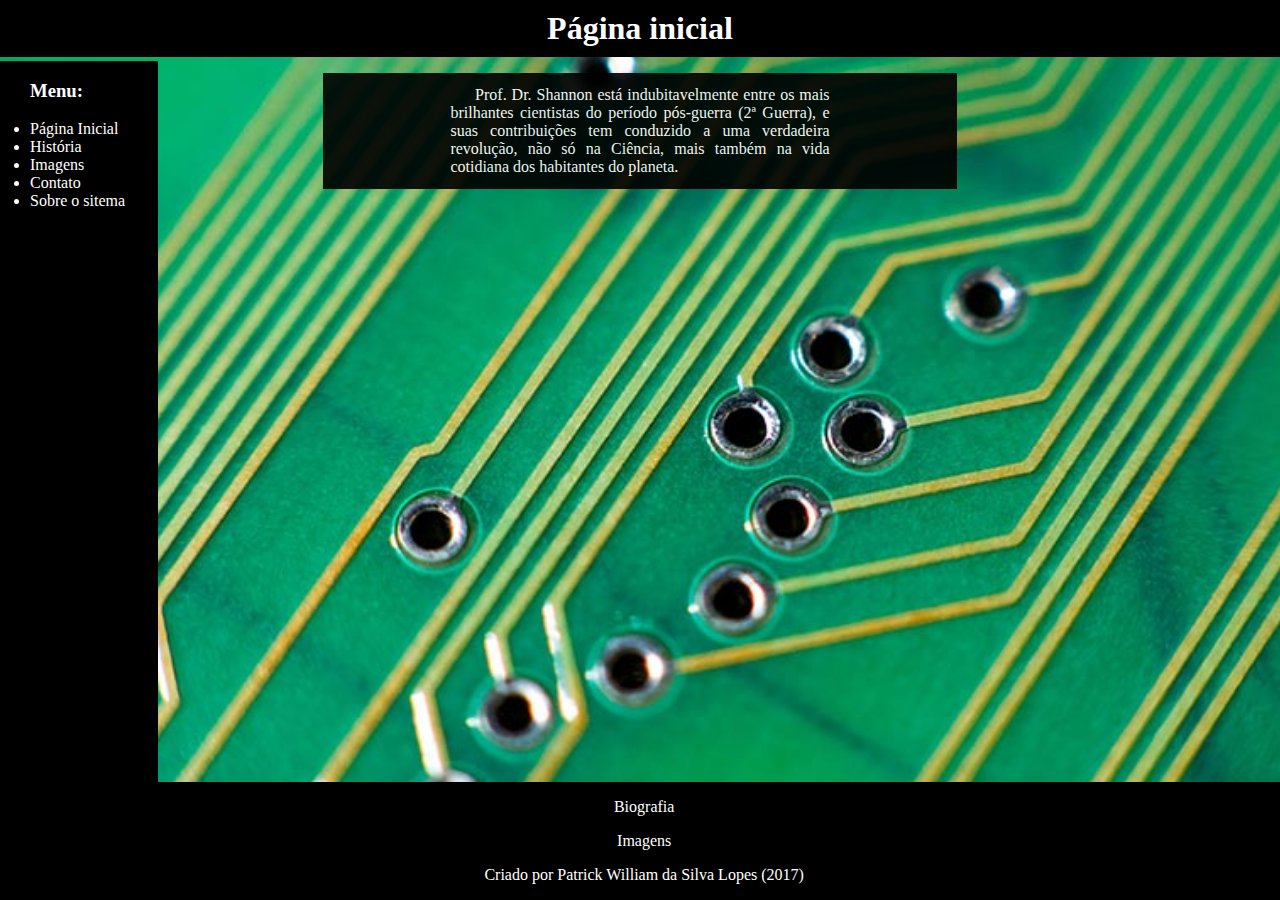
<file: index.html>
<html>
	<head>
		<meta charset="UTF-8"/>
		<title>Página inicial</title>
		<link rel="stylesheet" type="text/css" href="Nao sei.css">
	</head>
	<body>
		<ul id=menu>
			<h3> Menu: </h3>
			<li> <a href="index.html">Página Inicial</a>
			<li> <a href="Historia.html">História</a>
			<li> <a href="Fotos.html">Imagens</a>
			<li> <a href="Form.html">Contato</a>
			<li> <a href="Sistema.html">Sobre o sitema</a>
		</ul>
		<th><h1 class="estrutura1"> Página inicial </h1></th>
		<div id=geral>
		<p class=texto>&nbsp&nbsp&nbsp&nbsp Prof. Dr. Shannon está indubitavelmente entre os mais brilhantes cientistas do período pós-guerra (2ª Guerra), e suas contribuições tem conduzido a uma verdadeira revolução, não só na Ciência, mais também na vida cotidiana dos habitantes do planeta.</p>
		</div>
		<div class="info">
			<p><a href=" http://www2.ee.ufpe.br/codec/ClaudeElwoodShannon.html ">Biografia</a></p>
			<p><a href=" https://www.google.com.br/search?hl=pt-BR&tbm=isch&source=hp&biw=1366&bih=675&ei=VbQnWtrSFMuYwgS_hoywBA&q=Claude+Elwood+Shannon&oq=Claude+Elwood+Shannon&gs_l=img.3..0j0i24k1.5798.5798.0.6696.3.3.0.0.0.0.278.278.2-1.1.0....0...1ac.1.64.img..2.1.277.0...0.Zl6BKn3dY_g ">Imagens</a></p>
			<p>Criado por Patrick William da Silva Lopes (2017)</p>
		</div>
	</body>
</html>
</file>
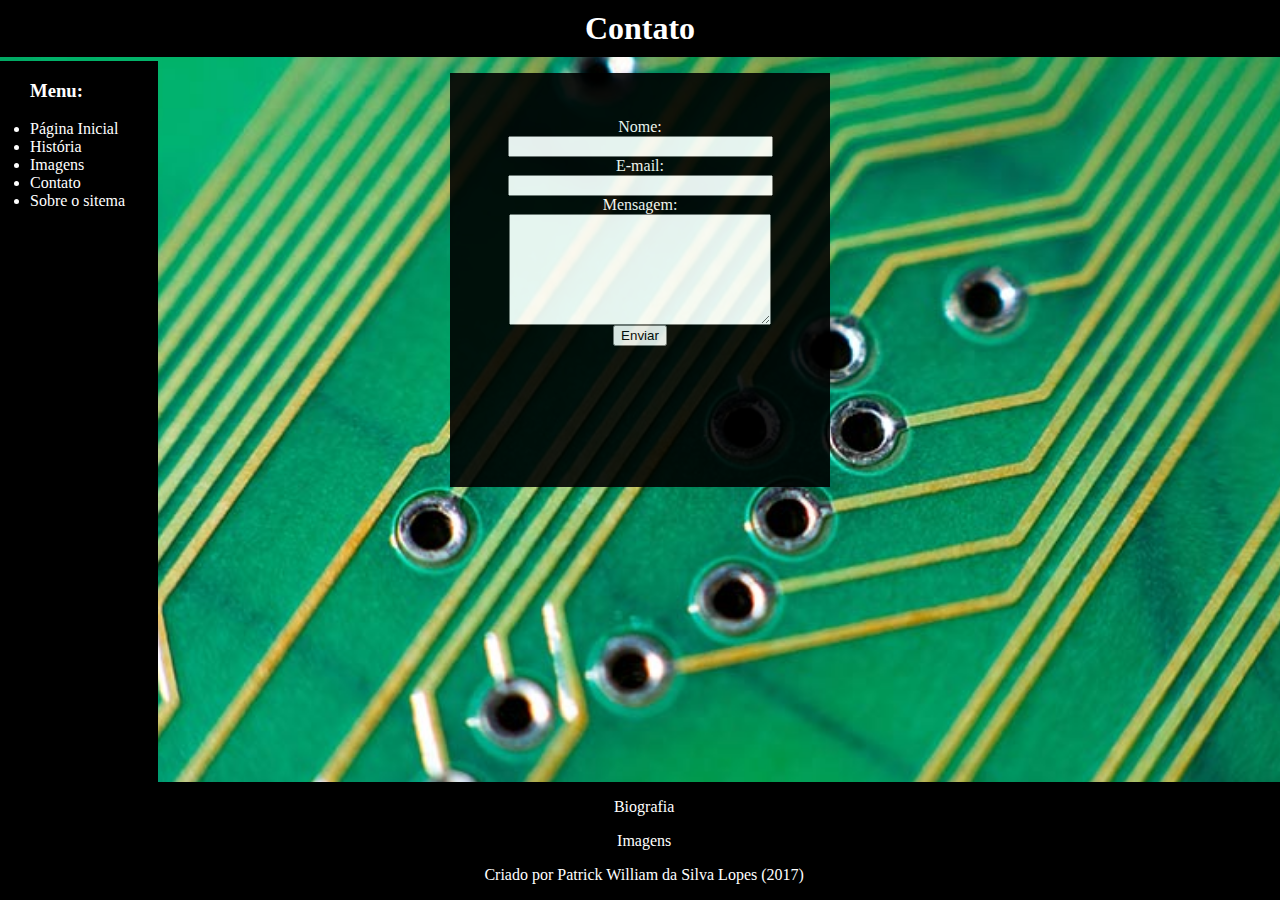
<file: Form.html>
<html>
	<head>
		<meta charset="UTF-8"/>
		<title>Contato</title>
		<link rel="stylesheet" type="text/css" href="Nunca nem vi.css">
		<script src="..\JS\js.js"></script>
	</head>
	<body>
		<ul id=menu>
			<h3> Menu: </h3>
			<li> <a href="index.html">Página Inicial</a>
			<li> <a href="Historia.html">História</a>
			<li> <a href="Fotos.html">Imagens</a>
			<li> <a href="Form.html">Contato</a>
			<li> <a href="Sistema.html">Sobre o sitema</a>
		</ul>
		<th><h1 class="estrutura1"> Contato	</h1></th>
		
		<div id=js>
				<center><h1>Contato</h1></center>
				<center>
				<form action="#" method="POST">
					<div class="row">
						<label for="name">Nome:</label><br>
						<input class="input" name="name" type="text" size="30"/><br>
					</div>
					<div class="row">
						<label for="email">E-mail:</label><br>
						<input class="input" name="email" type="text" size="30"/><br>
					</div>
					<div class="row">
						<label for="message">Mensagem:</label><br/>
						<textarea class="input" name="message" rows="7" cols="30"></textarea><br>
					</div>
					<input type="submit" value="Enviar" onclick="Alert()"/>
				</form>						
				</center>
			</div>
		
		<div class="info">
			<p><a href=" http://www2.ee.ufpe.br/codec/ClaudeElwoodShannon.html ">Biografia</a></p>
			<p><a href=" https://www.google.com.br/search?hl=pt-BR&tbm=isch&source=hp&biw=1366&bih=675&ei=VbQnWtrSFMuYwgS_hoywBA&q=Claude+Elwood+Shannon&oq=Claude+Elwood+Shannon&gs_l=img.3..0j0i24k1.5798.5798.0.6696.3.3.0.0.0.0.278.278.2-1.1.0....0...1ac.1.64.img..2.1.277.0...0.Zl6BKn3dY_g ">Imagens</a></p>
			<p>Criado por Patrick William da Silva Lopes (2017)</p>
		</div>
	</body>
</html>
</file>
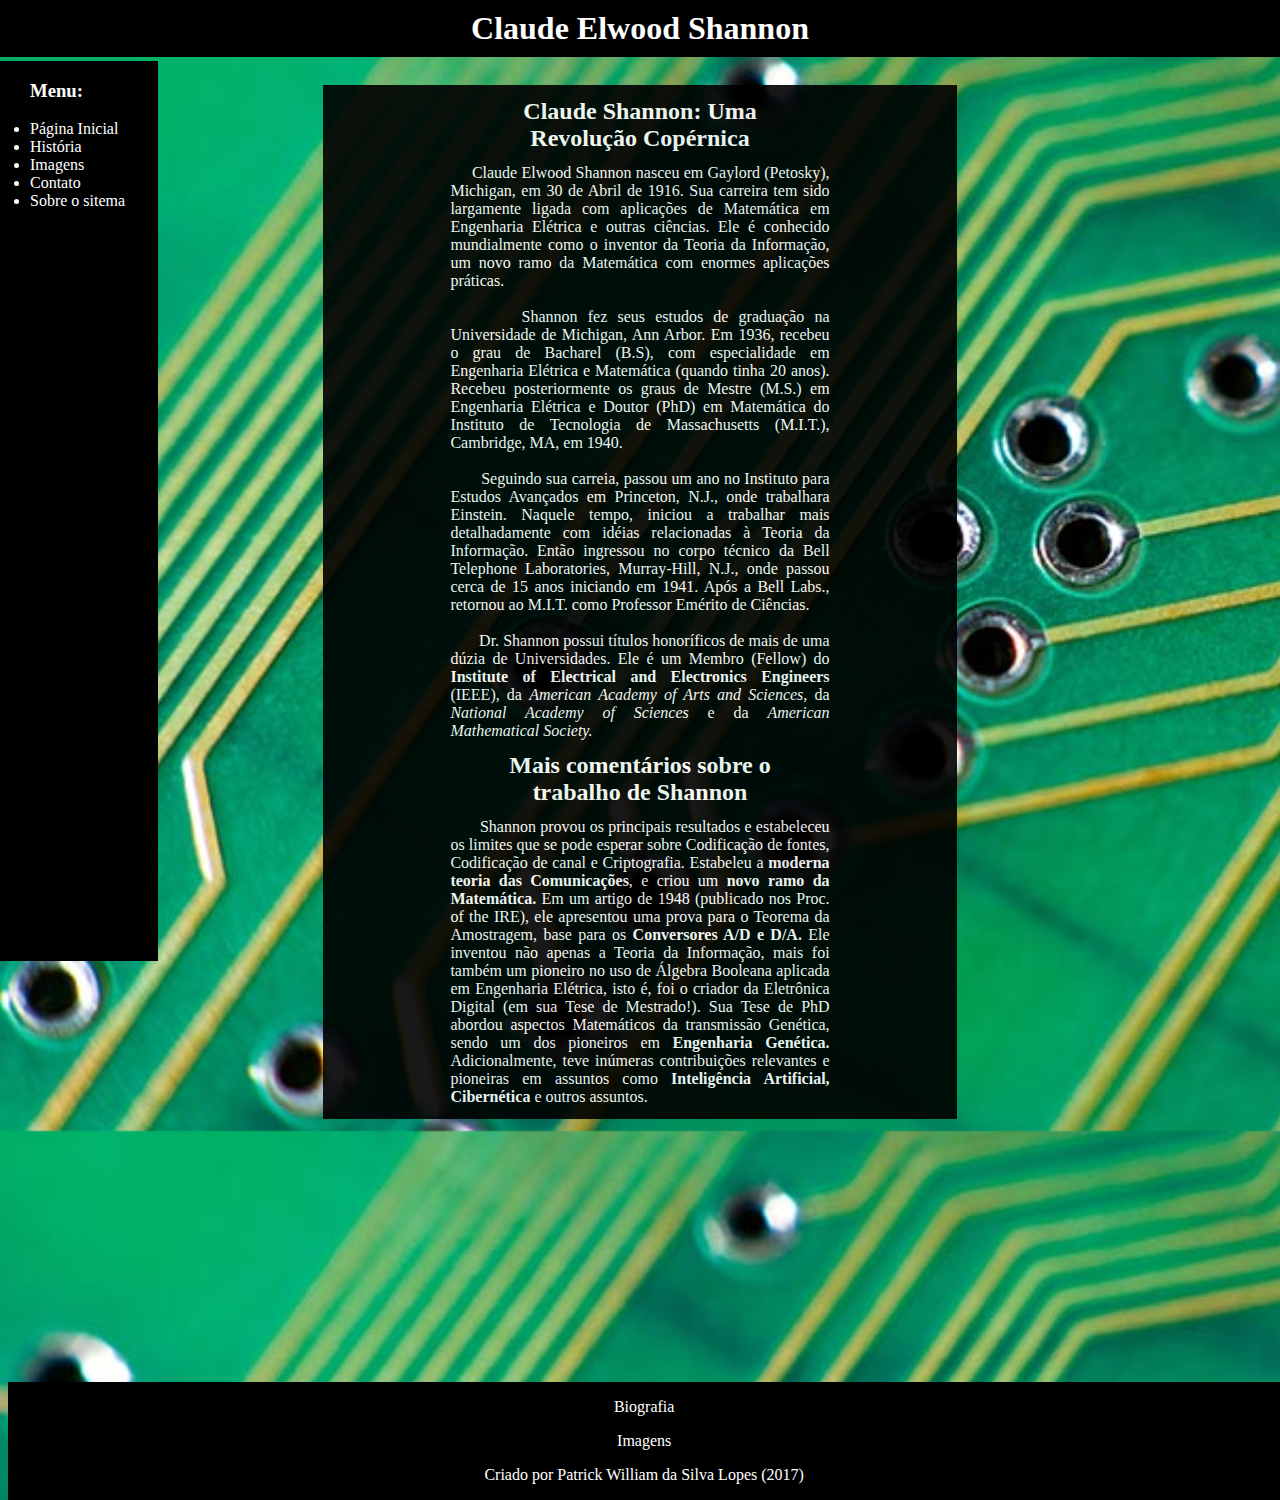
<file: Historia.html>
<html>
	<head>
		<meta charset="UTF-8"/>
		<title>História</title>
		<link rel="stylesheet" type="text/css" href="eita.css">
	</head>
	<body>		
		<ul id=menu>
			<h3> Menu: </h3>
			<li> <a href="index.html">Página Inicial</a>
			<li> <a href="Historia.html">História</a>
			<li> <a href="Fotos.html">Imagens</a>
			<li> <a href="Form.html">Contato</a>
			<li> <a href="Sistema.html">Sobre o sitema</a>
		</ul>
		<th><h1 class="estrutura1"> Claude Elwood Shannon </h1></th>
		<div id=geral>
				<h2 class="estrutura2"> Claude Shannon: Uma Revolução Copérnica </h2>
				<p class=texto> &nbsp&nbsp&nbsp&nbsp Claude Elwood Shannon nasceu em Gaylord (Petosky), Michigan, em 30 de Abril de 1916. Sua carreira tem sido largamente ligada com aplicações de Matemática em Engenharia Elétrica e outras ciências. Ele é conhecido mundialmente como o inventor da Teoria da Informação, um novo ramo da Matemática com enormes aplicações práticas.<br><br>
				&nbsp&nbsp&nbsp&nbsp&nbsp&nbsp Shannon fez seus estudos de graduação na Universidade de Michigan, Ann Arbor. Em 1936, recebeu o grau de Bacharel (B.S), com especialidade em Engenharia Elétrica e Matemática (quando tinha 20 anos). Recebeu posteriormente os graus de Mestre (M.S.) em Engenharia Elétrica e Doutor (PhD) em Matemática do Instituto de Tecnologia de Massachusetts (M.I.T.), Cambridge, MA, em 1940.<br><br>
				&nbsp&nbsp&nbsp&nbsp&nbsp&nbsp Seguindo sua carreia, passou um ano no Instituto para Estudos Avançados em Princeton, N.J., onde trabalhara Einstein. Naquele tempo, iniciou a trabalhar mais detalhadamente com idéias relacionadas à Teoria da Informação. Então ingressou no corpo técnico da Bell Telephone Laboratories, Murray-Hill, N.J., onde passou cerca de 15 anos iniciando em 1941. Após a Bell Labs., retornou ao M.I.T. como Professor Emérito de Ciências.<br><br>
				&nbsp&nbsp&nbsp&nbsp&nbsp&nbsp Dr. Shannon possui títulos honoríficos de mais de uma dúzia de Universidades. Ele é um Membro (Fellow) do <b>Institute of Electrical and Electronics Engineers</b> (IEEE), da <i>American Academy of Arts and Sciences,</i> da<i> National Academy of Sciences</i> e da <i>American Mathematical Society.</i></p>

				<h2 class="estrutura2"> Mais comentários sobre o trabalho de Shannon </h2>
				<p class=texto>
				&nbsp&nbsp&nbsp&nbsp&nbsp&nbsp Shannon provou os principais resultados e estabeleceu os limites que se pode esperar sobre Codificação de fontes, Codificação de canal e Criptografia. Estabeleu a <b>moderna teoria das Comunicações</b>, e criou um <b>novo ramo da Matemática.</b> Em um artigo de 1948 (publicado nos Proc. of the IRE), ele apresentou uma prova para o Teorema da Amostragem, base para os <b>Conversores A/D e D/A.</b> Ele inventou não apenas a Teoria da Informação, mais foi também um pioneiro no uso de Álgebra Booleana aplicada em Engenharia Elétrica, isto é, foi o criador da Eletrônica Digital (em sua Tese de Mestrado!). Sua Tese de PhD abordou aspectos Matemáticos da transmissão Genética, sendo um dos pioneiros em <b>Engenharia Genética. </b>Adicionalmente, teve inúmeras contribuições relevantes e pioneiras em assuntos como <b>Inteligência Artificial, Cibernética</b> e outros assuntos.</p>
		</div>
		<div class="info">
				<p><a href=" http://www2.ee.ufpe.br/codec/ClaudeElwoodShannon.html ">Biografia</a></p>
				<p><a href=" https://www.google.com.br/search?hl=pt-BR&tbm=isch&source=hp&biw=1366&bih=675&ei=VbQnWtrSFMuYwgS_hoywBA&q=Claude+Elwood+Shannon&oq=Claude+Elwood+Shannon&gs_l=img.3..0j0i24k1.5798.5798.0.6696.3.3.0.0.0.0.278.278.2-1.1.0....0...1ac.1.64.img..2.1.277.0...0.Zl6BKn3dY_g ">Imagens</a></p>
				<p>Criado por Patrick William da Silva Lopes (2017)</p>
		</div>
	</body>
</html>
</file>
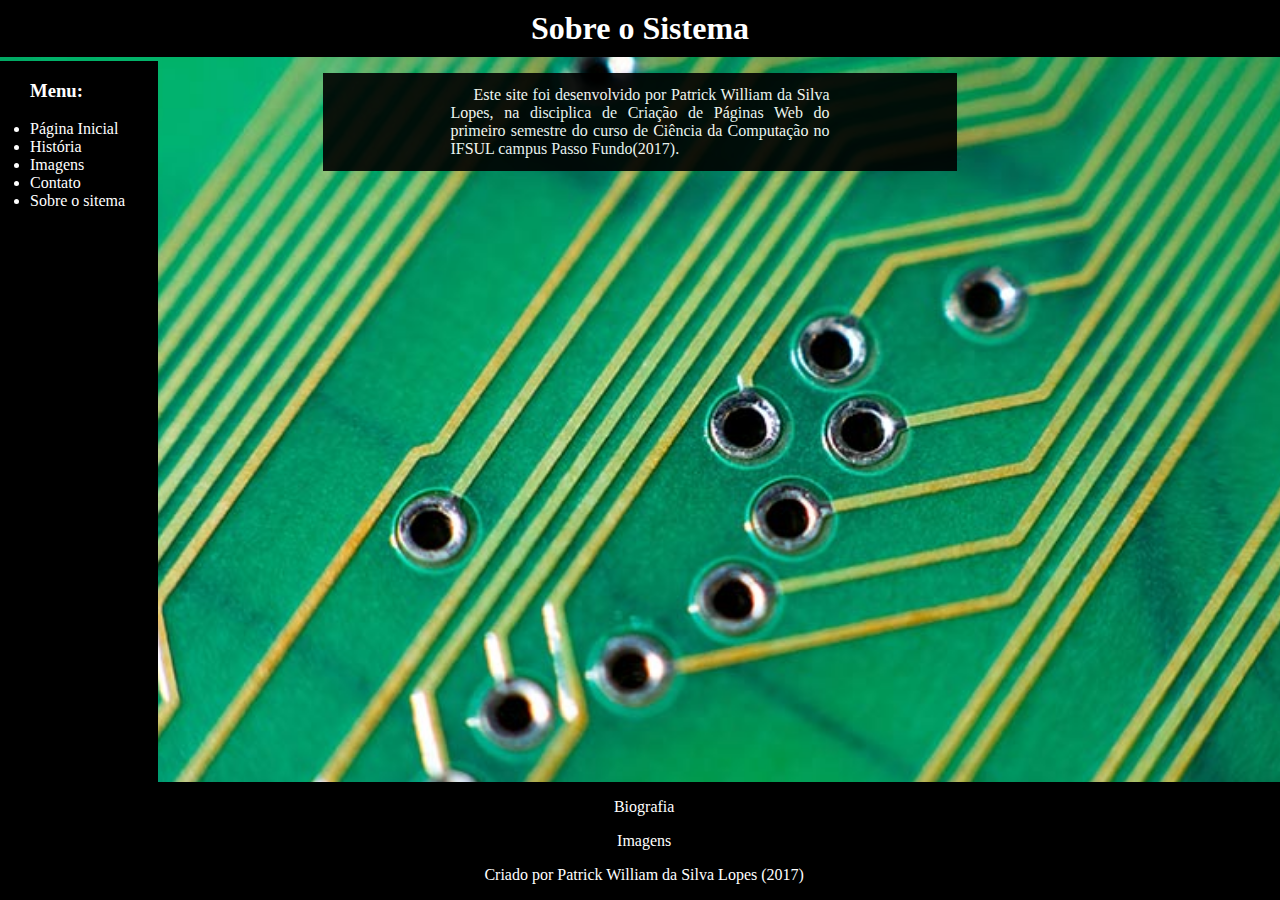
<file: Sistema.html>
<html>
	<head>
		<meta charset="UTF-8"/>
		<title>Sobre o Sistema</title>
		<link rel="stylesheet" type="text/css" href="Sistema.css">
	</head>
	<body>
		<ul id=menu>
			<h3> Menu: </h3>
			<li> <a href="index.html">Página Inicial</a>
			<li> <a href="Historia.html">História</a>
			<li> <a href="Fotos.html">Imagens</a>
			<li> <a href="Form.html">Contato</a>
			<li> <a href="Sistema.html">Sobre o sitema</a>
		</ul>
		<th><h1 class="estrutura1"> Sobre o Sistema </h1></th>
		<div id=geral>
		<p class=texto> &nbsp&nbsp&nbsp&nbsp Este site foi desenvolvido por Patrick William da Silva Lopes, na disciplica de Criação de Páginas Web do primeiro semestre do curso de Ciência da Computação no IFSUL campus Passo Fundo(2017). </p>
		</div>
		<div class="info">
			<p><a href=" http://www2.ee.ufpe.br/codec/ClaudeElwoodShannon.html ">Biografia</a></p>
			<p><a href=" https://www.google.com.br/search?hl=pt-BR&tbm=isch&source=hp&biw=1366&bih=675&ei=VbQnWtrSFMuYwgS_hoywBA&q=Claude+Elwood+Shannon&oq=Claude+Elwood+Shannon&gs_l=img.3..0j0i24k1.5798.5798.0.6696.3.3.0.0.0.0.278.278.2-1.1.0....0...1ac.1.64.img..2.1.277.0...0.Zl6BKn3dY_g ">Imagens</a></p>
			<p>Criado por Patrick William da Silva Lopes (2017)</p>
		</div>
	</body>
</html>
</file>
<file: Nao sei.css>
body{
	background-image: url("../Midias/Circuito.jpg");
	background-size: cover;
	padding-top: 65px;
}

#menu {
	position: fixed;
	left: -10;
	top: 5%;
	width: 8em;
	height: 100%;
	color: white;
	background-color: black;
}

h1{
	text-align: center;
	padding-top: 10px;
	padding-bottom: 10px;
	position: fixed;
	top: 0;
	right: 0;
	left: 0;
	margin: 0;
}

.texto {
	text-align: justify;
	background-color: black;
	width: 50%;
	margin: 12 auto;
	width:60%;
}
	
.estrutura1{
	color: white;
	background-color: black;
	width:99,99%;
	z-index:1;
}

#geral{
	color: white;
	background-color: black;
	width: 50%;
	border: solid 1px;
	border-color: black;
	text-align: center;
	margin:0 auto;
	opacity: 0.9;
}
	
A{
	color:white;
	text-decoration: none;
}

.info{
	color: white;
	background-color: black;
	margin: 0%;
	z-index:2;
	width:99.40%;
	text-align: center;
	position: absolute;
	bottom:0;
}
</file>
<file: Nunca nem vi.css>
body{
	background-image: url("../Midias/Circuito.jpg");
	background-size: cover;
	padding-top: 65px;
}

.estrutura1{
	color: white;
	background-color: black;
	width:99,99%;
	z-index:1;
}

A{
	color:white;
	text-decoration: none;
}

h1{
	text-align: center;
	padding-top: 10px;
	padding-bottom: 10px;
	position: fixed;
	top: 0;
	right: 0;
	left: 0;
	margin: 0;
}
		
#geral{
	color: white;
	background-color: black;
	width: 50%;
	border: solid 1px;
	border-color: black;
	text-align: center;
	margin: 12 auto;
	opacity: 0.9;
}

#menu {
	position: fixed;
	left: -10;
	top: 5%;
	width: 8em;
	height: 100%;
	color: white;
	background-color: black;
}

#js {
	width: 30%;
	margin: 0 auto;
	height: 45%;
	background-color: black;
	color: white;
	padding-top: 45px;
	opacity: 0.9;
}

.info{
	color: white;
	background-color: black;
	margin: 0%;
	z-index:2;
	width:99.40%;
	text-align: center;
	position: absolute;
	bottom:-0;
	}
</file>
<file: eita.css>
body{
		background-image: url("../Midias/Circuito.jpg");
		background-size: cover;
		padding-top: 65px;
	}
	
	h1{
		text-align: center;
		padding-top: 10px;
		padding-bottom: 10px;
		position: fixed;
		top: 0;
		right: 0;
		left: 0;
		margin: 0;
	}
	
	.estrutura1{
		color: white;
		background-color: black;
		width:99,99%;
		z-index:1;
	}
	
	.estrutura2{
		color: white;
		background-color: black;
		width: 50%;
		margin: 12 auto;
		z-index:2;
	}
	
	.texto {
		text-align: justify;
		background-color: black;
		width: 50%;
		margin: 12 auto;
		width:60%;
	}
	
	#menu {
		position: fixed;
		left: -10;
		top: 5%;
		width: 8em;
		height: 100%;
		color: white;
		background-color: black;
	}
	
	A{
		color:white;
		text-decoration: none;
	}

	#geral{
		color: white;
		background-color: black;
		width: 50%;
		border: solid 1px;
		border-color: black;
		text-align: center;
		margin: 12 auto;
		opacity: 0.9;
	}
	
	.info{
		color: white;
		background-color: black;
		margin: 0%;
		z-index:2;
		width:99.40%;
		text-align: center;
		position: absolute;
		bottom:-600;
	}
</file>
<file: Sistema.css>
body{
	background-image: url("../Midias/Circuito.jpg");
	background-size: cover;
	padding-top: 65px;
}

#menu {
	position: fixed;
	left: -10;
	top: 5%;
	width: 8em;
	height: 100%;
	color: white;
	background-color: black;
}

h1{
	text-align: center;
	padding-top: 10px;
	padding-bottom: 10px;
	position: fixed;
	top: 0;
	right: 0;
	left: 0;
	margin: 0;
}

.texto {
	text-align: justify;
	background-color: black;
	width: 50%;
	margin: 12 auto;
	width:60%;
}
	
.estrutura1{
	color: white;
	background-color: black;
	width:99,99%;
	z-index:1;
}

#geral{
	color: white;
	background-color: black;
	width: 50%;
	border: solid 1px;
	border-color: black;
	text-align: center;
	margin:0 auto;
	opacity: 0.9;
}
	
A{
	color:white;
	text-decoration: none;
}

.info{
	color: white;
	background-color: black;
	margin: 0%;
	z-index:2;
	width:99.40%;
	text-align: center;
	position: absolute;
	bottom:0;
}
</file>
